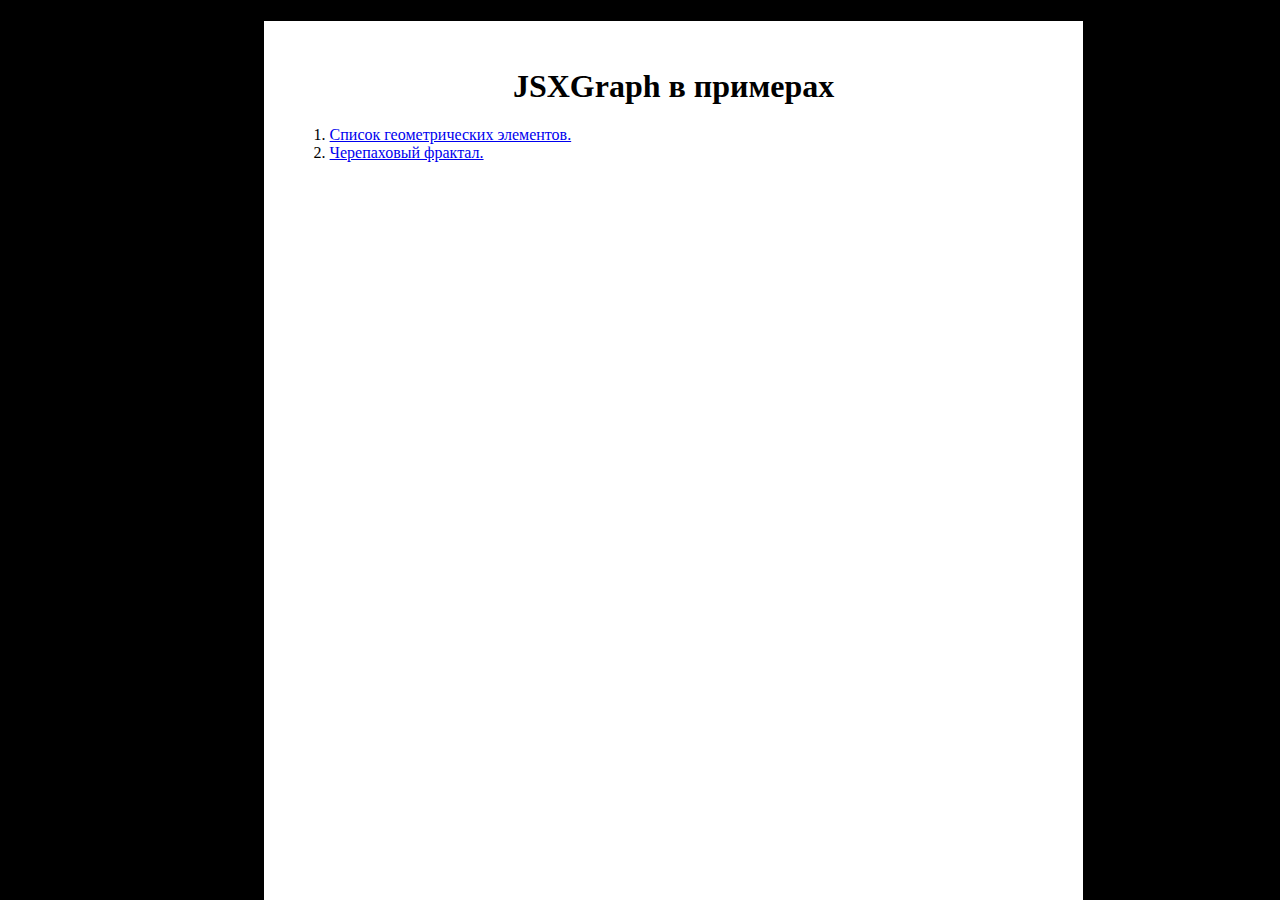
<file: index.html>
<!DOCTYPE HTML>
<html>
<head>
	<title>JSXGraph в примерах</title>
	<meta http-equiv="Content-Type" content="text/html; charset=utf-8">
	<link rel="stylesheet" href='css/styles.css' media="all" />
</head>
<body>
	<div class="page">
	<h1>JSXGraph в примерах</h1>
	<ol>
	<li><a href="elementslist.html">Список геометрических элементов.</a></li>
	<li><a href="tf.html">Черепаховый фрактал.</a></li>
	</ol>
	</div>
</body>
</html>
</file>
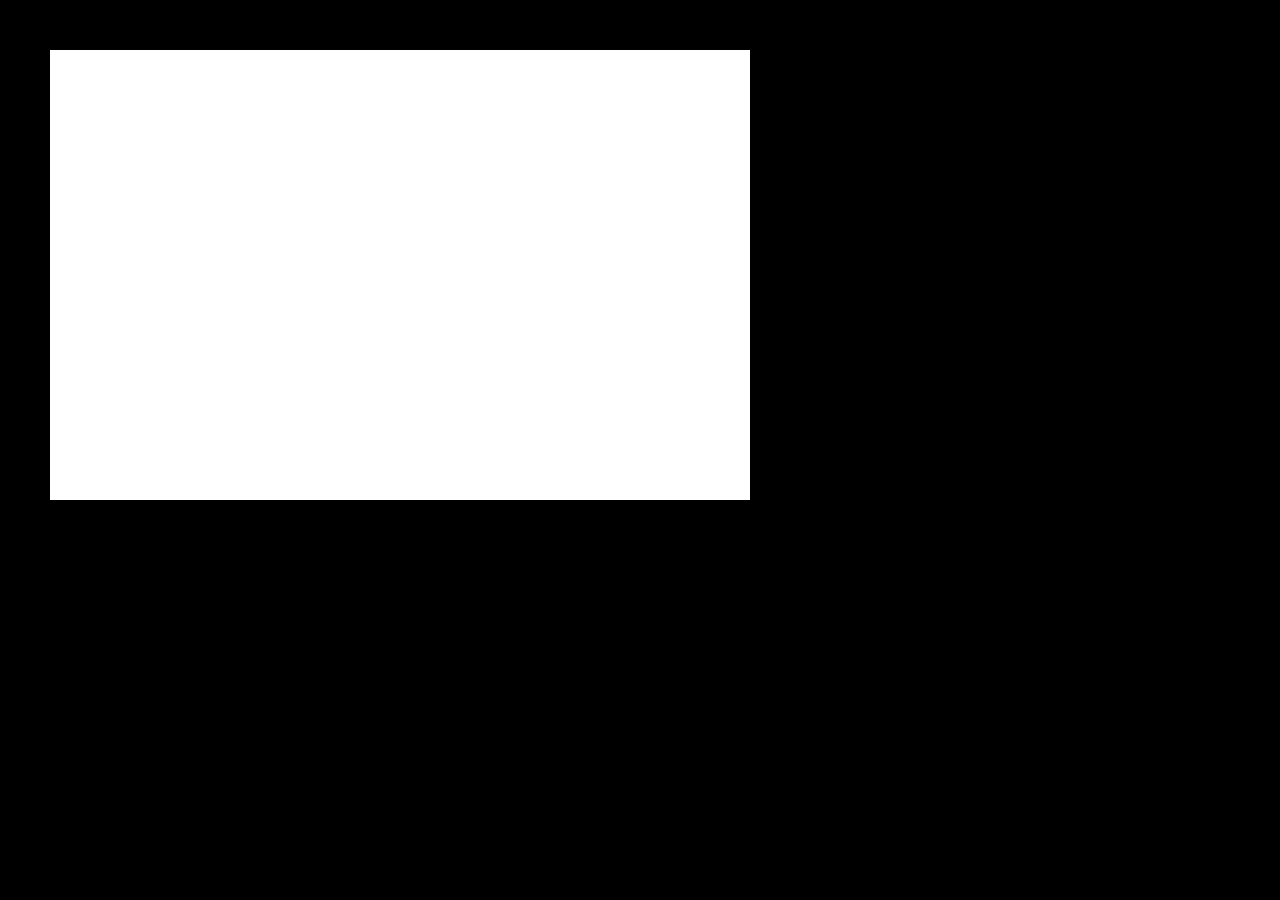
<file: tf.html>
<!DOCTYPE HTML>
<html>

<head>
	<title>Геометрия</title>
	<meta name="author" content="Unknown" >
	<meta http-equiv="Content-Type" content="text/html; charset=utf-8">

	<link rel="stylesheet" href='css/styles.css' media="all" />

	<link rel="stylesheet" href='http://jsxgraph.uni-bayreuth.de/distrib/jsxgraph.css' media="all" />
	<script language="javascript" src='http://jsxgraph.uni-bayreuth.de/distrib/jsxgraphcore.js'></script>

</head>
<body>
	<div id="lesson" class="jxgbox"></div>
</body>
<script language="javascript">
	var	board = JXG.JSXGraph.initBoard ( 'lesson', {originX: 350, originY: 225, unitX: 1, unitY: 1, axis : true, grid : false, showNavigation : false, showCopyright : false} )
	,	t = board.create('turtle');
	t.cs();

	function numberGenerate () {
		var n=[];
		for (var i=0; i<4; i++) { n[i]=Math.round(1000*Math.random())%20+1 };
		return n;
	};

	function drawScetch () {
		var	step = 10
		,	top = numberGenerate ()[0]*step+20 //210
		,	right = numberGenerate ()[1]*step+160 //230
		,	bottom = -numberGenerate ()[2]*step-20 //200
		,	left = -numberGenerate ()[3]*step-160 //210
		,	attr = {fixed : true}
		,	p1 = board.create('point', [left,top], attr)
		,	p2 = board.create('point', [right,top], attr)
		,	p3 = board.create('point', [right,bottom], attr)
		,	p4 = board.create('point', [left,bottom], attr)
		,	pg = board.create('polygon', [p1, p2, p3, p4, p1])
		,	kX
		,	kY
		,	nextPos
		,	pen = true;

		t.setPos(p1.X(), p1.Y()).lookTo(-45).ht();
		var I = setInterval  (function () {
			if (pen) {t.pd()} else {t.pu()};
			//if (t.X()===left) {kX=1};
			switch (t.X()) {
				case left : kX= 1; break;
				case right: kX=-1; break;
			};
			//if (t.Y()===top) {kY=-1};
			switch (t.Y()) {
				case top   : kY=-1; break;
				case bottom: kY= 1; break;
			};
			nextPos = [t.X() + step*kX, t.Y() + step*kY];
			//t.fd(150);
			//alert (t.X());
			t.moveTo(nextPos);
			//alert (t.X());
			pen = !pen;
			if ( (t.X()===left || t.X()===right) && (t.Y()===top || t.Y()===bottom) ) {
				clearInterval(I);
				board.on('mousedown', function ( event ) {
					JXG.JSXGraph.freeBoard ( board );
					board = JXG.JSXGraph.initBoard ( 'lesson', {originX: 350, originY: 225, unitX: 1, unitY: 1, axis : true, grid : false, showNavigation : false, showCopyright : false} );
					t = board.create('turtle');
					t.cs();
					drawScetch ();
				});
			};
		}, 50);
	};
	drawScetch ();
</script>
</html>



//2 	3 	5 	7 	11 	13 	17 	19 	23 	29 	31 	37 	41 	43 	47 	53 	59 	61 	67 	71 	73 	79 	83 	89 	97 	101 	103 	107 	109 	113 	127 	131 	137 	139 	149 	151 	157 	163 	167 	173 	179 	181 	191 	193 	197 	199 	211 	223 	227 	229 	233 	239 	241 	251 	257 	263 	269 	271 	277 	281 	283 	293 	307 	311 	313 	317 	331 	337 	347 	349
</file>
<file: css/styles.css>
/*
*/
body {
	background-color : #000000;
}

div.page {
	position : absolute;
	width : 60%;
	height : 92%;
	/*text-align : center;*/
	background-color : #ffffff;
	margin-top : 1%;
	margin-left : 20%;
	margin-right : 20%;
	margin-bottom : 1%;
	padding : 2%;
}

#lesson {
	position : absolute;
	top  : 50px;
	left : 50px;
	width  : 700px;
	height : 450px;
	z-index : 0;
	margin : 0px 0px 0px 0px;
	background : #ffffff;
}

h1 {
	text-align : center;
}

.jxgbox {
	width  : 600px;
	height : 300px;
}
</file>
